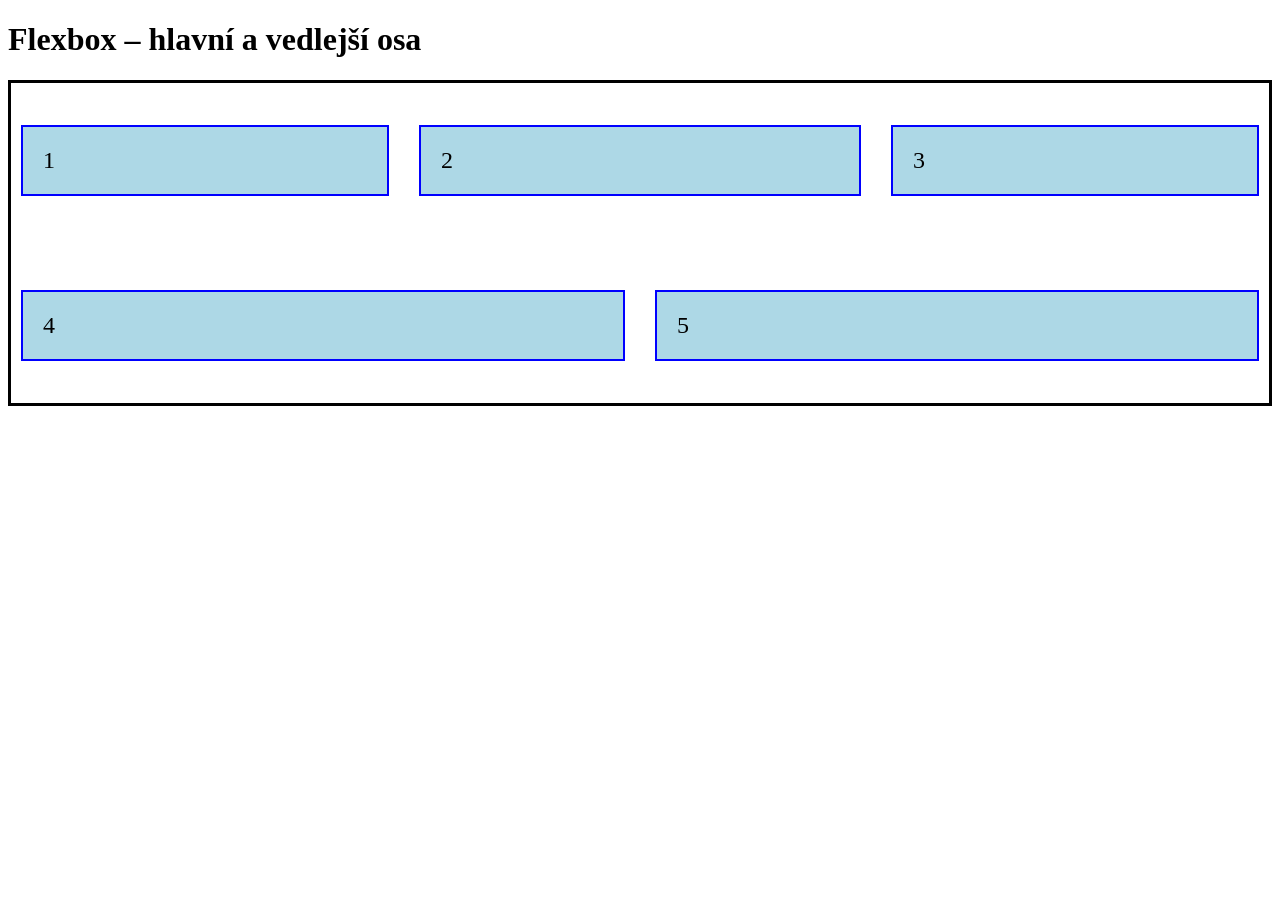
<file: templates/flexbox.htm>
<!DOCTYPE html>
<html lang="cs">
<head>
  <meta charset="UTF-8">
  <title>Flexbox – osy</title>
  <link rel="stylesheet" href="/static/style-flexbox.css">
</head>
<body>

  <h1>Flexbox – hlavní a vedlejší osa</h1>

  <div class="container">
    <div class="item">1</div>
    <div class="item">2</div>
    <div class="item">3</div>
    <div class="item">4</div>
    <div class="item">5</div>
  </div>
</file>
<file: static/style-flexbox.css>
.container {
    border: 3px solid black;
    padding: 10px;
    height: 300px;
    display: flex;
    flex-direction: row;
    justify-content: center;
    align-items: center;
    gap: 30px;
    flex-wrap: wrap;
  }
  
  .item {
    background: lightblue;
    border: 2px solid blue;
    padding: 20px;
    font-size: 24px;
    /*flex-grow: 1;
    flex-basis: 200px;
    flex-shrink: 0;*/
    flex: 1 1 250px;
  }

  .item:nth-child(2) {
    flex-grow: 2;
  }
</file>
